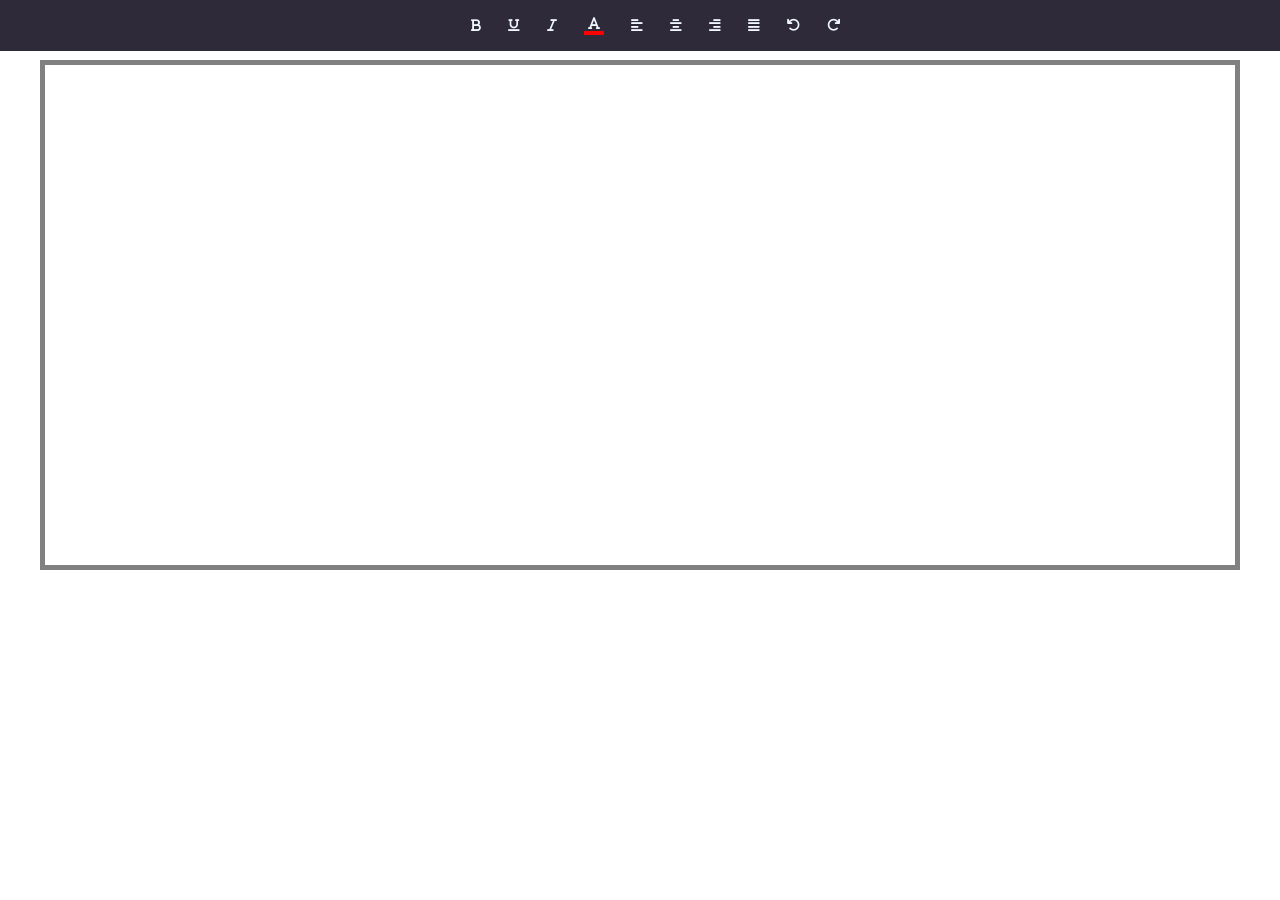
<file: index.html>
<!DOCTYPE html>
<html>
<head>
<title>Text Editor</title>
<meta charset="utf-8">
<meta name="viewport" content="width=device-width,initial-scale=1.0">
<link rel="stylesheet" href="https://cdnjs.cloudflare.com/ajax/libs/font-awesome/6.7.2/css/all.min.css" integrity="sha512-Evv84Mr4kqVGRNSgIGL/F/aIDqQb7xQ2vcrdIwxfjThSH8CSR7PBEakCr51Ck+w+/U6swU2Im1vVX0SVk9ABhg==" crossorigin="anonymous" referrerpolicy="no-referrer" />
<link rel="stylesheet" href="editor.css">
<script src="editor.js"></script>
</head>
<body>
<!-- Add buttons-->
<div class="top-include-block">
    <button onclick="edit('bold')"><i class="fa fa-bold" aria-hidden="true"></i></button>
    <button onclick="edit('underline')"><i class="fa fa-underline" aria-hidden="true"></i></button>
    <button onclick="edit('italic')"><i class="fa fa-italic" aria-hidden="true"></i></button>
    <!--ceate color button-->
     <div class="colorbutton">
    <button onclick="triggercolor()">
        <i class="fa fa-font" aria-hidden="true"></i>
        <div id="underline" class="underline-box"></div>    
    </button>
    <input type="color" id="colorselect" onchange="changefontcolor()">
     </div>    
    <button onclick="edit('justifyLeft')"><i class="fa fa-align-left" aria-hidden="true"></i></button>
    <button onclick="edit('justifyCenter')"><i class="fa fa-align-center" aria-hidden="true"></i></button>
    <button onclick="edit('justifyRight')"><i class="fa fa-align-right" aria-hidden="true"></i></button>
    <button onclick="edit('justifyFull')"><i class="fa fa-align-justify" aria-hidden="true"></i></button>
    <button onclick="edit('undo')"><i class="fa fa-undo" aria-hidden="true"></i></button>
    <button onclick="edit('redo')"><i class="fa fa-redo" aria-hidden="true"></i></i></button>
</div>
<!--Add typing area-->
<div id="note" class="typing-area" contenteditable="true">
</div>
</body>
</html>
</file>
<file: editor.css>
body{
    margin: 0;
}
.top-include-block{     /*modify upper dive tag caled button-include-block*/
background-color:rgb(47, 42, 58);
padding: 15px;
display: flex;
align-content: center;
justify-content: center;
column-gap: 15px;
position: fixed;         
top: 0;
width: 100%;
}
button{ /*modify button*/
background: none;
outline: none;
border: none;
color: aliceblue;
}
button:hover{
    color: rgb(183, 255, 0);
}
button:active{
   color: darkgreen;
}
/*modify font color button with underline*/
.colorbutton{
    display: flex;
    flex-direction: row;
}
.underline-box{
    width:20px;
    height:4px;
    background-color: red;
}
#colorselect{
    display: none;    
}
/*mofify typing area*/
.typing-area{ 
width:93%;
height: 50%;
min-height: 500px;
margin: 40px;
border: 5px solid gray;
margin-top: 60px;
}
</file>
